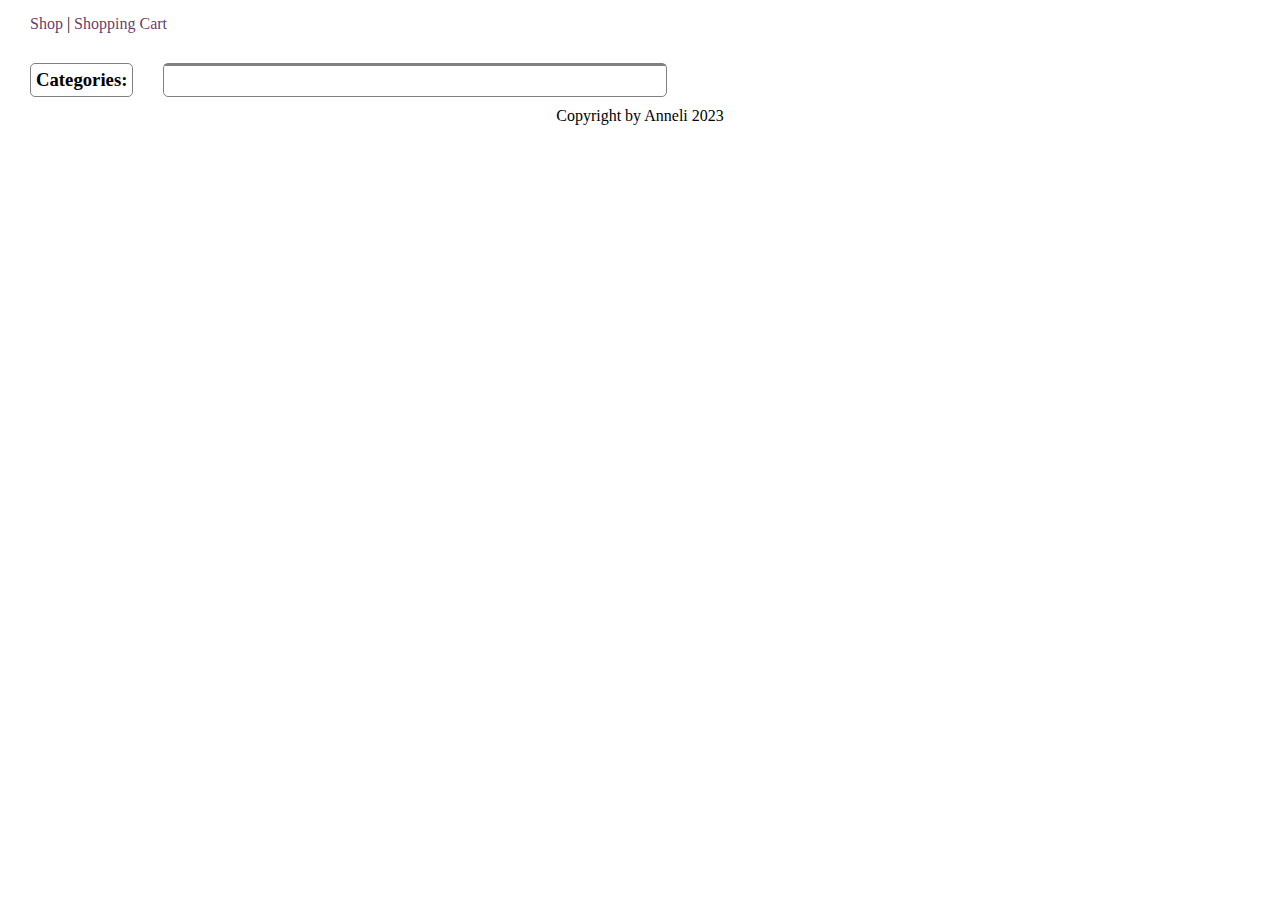
<file: index.html>
<!DOCTYPE html>
<html lang="en">
<head>
    <meta charset="UTF-8">
    <meta http-equiv="X-UA-Compatible" content="IE=edge">
    <meta name="viewport" content="width=device-width, initial-scale=1.0">
    <link rel="stylesheet" href="style/style.css">
    <title>Delivery app</title>
</head>
<body>
    <span class="nav"><a href="index.html">Shop</a> | <a href="cart.html">Shopping Cart</a></span>
  <div class="wrapper">
    <div class="categories">
        <h3>Categories:</h3>

    </div>
    <div class="menu-item">
        <ul id="cartItems">
          <!-- Місце для відображення елементів корзини -->
        </ul>
    </div>
      </div>
    <script defer src="script/cart.js"></script>
    <script defer src="script/shop.js"></script>
    <footer> Copyright by Anneli 2023</footer>
</body>
</html>
</file>
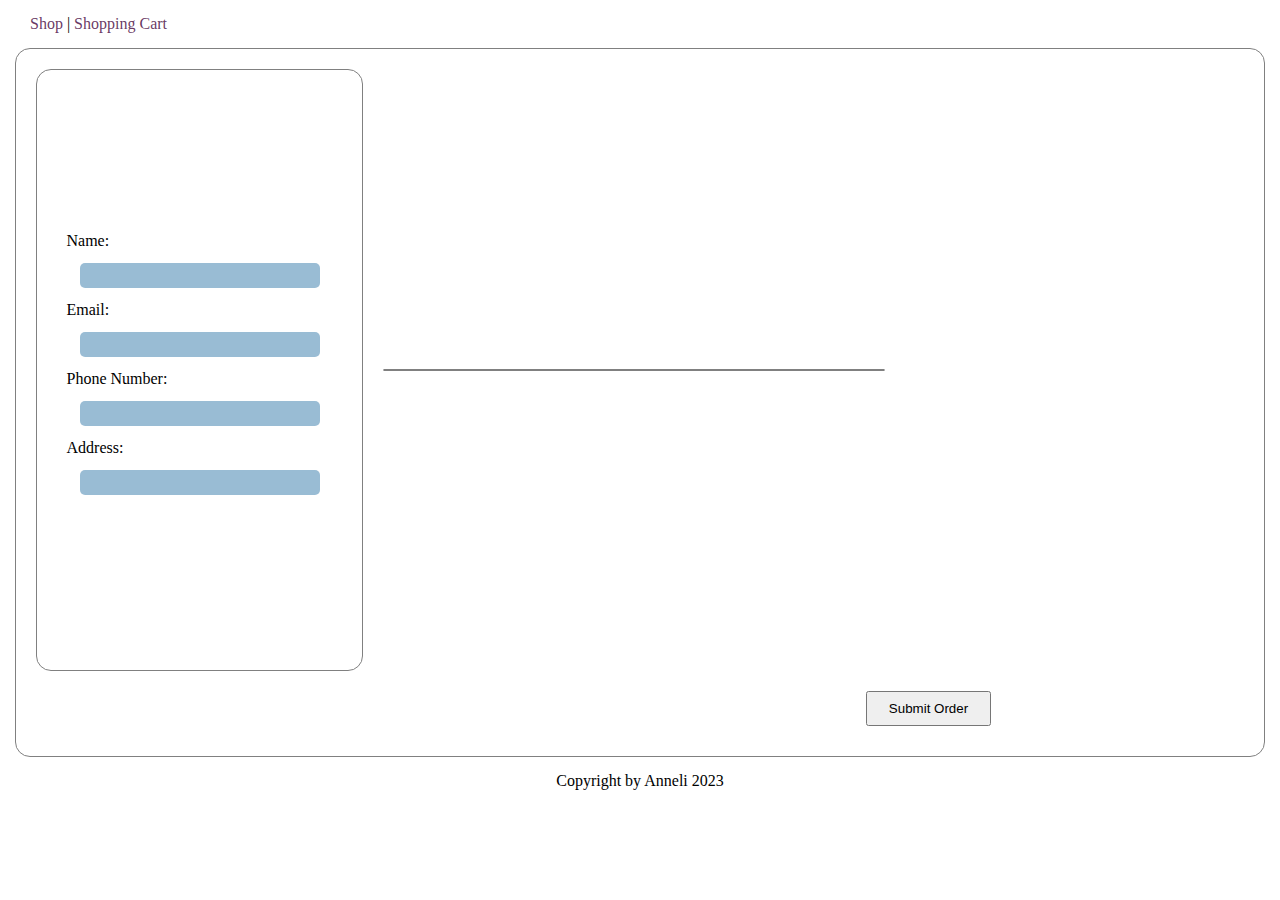
<file: cart.html>
<!DOCTYPE html>
<html lang="en">
<head>
    <meta charset="UTF-8">
    <meta http-equiv="X-UA-Compatible" content="IE=edge">
    <meta name="viewport" content="width=device-width, initial-scale=1.0">
    <link rel="stylesheet" href="style/style.css">
    <title>Delivery app</title>
</head>
<body>
  <span class="nav"><a href="index.html">Shop</a> | <a href="cart.html">Shopping Cart</a></span>
  
<div class="cart-container">
    <div class="order-form-container">
      <form id="orderForm">
        <label for="name">Name:</label><br>
        <input type="name" id="name" required><br>

        <label for="email">Email:</label><br>
        <input type="email" id="email" required><br>
        
        <label for="phone">Phone Number:</label><br>
        <input type="tel" id="phone" required><br>
        
        <label for="address">Address:</label><br>
        <input type="text" id="address" required><br>
        
      </form>
    </div>
      <ul id="cartItems">
  <!-- Місце для відображення елементів корзини -->
      </ul>
    <button type="submit" class="submit">Submit Order</button>
</div>
  <script defer src="script/cart.js"></script>
  <script defer src="script/shop.js"></script>
  <footer> Copyright by Anneli 2023</footer>
</body>
</html>
</file>
<file: style/style.css>
/* COMMON STYLE */
*{
    margin: 0;
    padding: 0;
}

a {
    text-decoration: none;
    color: rgba(84, 32, 78, 0.888);
}

li {
    list-style-type: none;
}

.wrapper {
    margin-left: 20px;
    margin: 0 auto;
    display: flex;
    flex-direction: row;
    justify-content: flex-start;
}

.nav {
    display: block;
    margin-left: 30px;
    margin-top: 15px;
}

/* END COMMON STYLE */
/* CATEGORIES STYLE */
h3 {
    margin: 5px;
}
.categories {
    border: 1px solid grey;
    border-radius: 5px;
    max-width: 400px;
    margin-left: 30px;
    margin-top: 30px;
}

.category {
    border: 1px solid gray;
    border-radius: 15px;
    margin: 10px;
    text-align: center;
}

.category:hover {
    background-color: rgb(239, 90, 216);
    color: aliceblue;
}
/* CATEGORIES STYLE END */
/* MENU ITEM STYLE */
.menu-item {
    border: 1px solid grey;
    border-radius: 5px;
    max-width: 1100px;
    margin-top: 30px;
    margin-left: 30px;
}

li {
    display: flex;
    flex-direction: column;
    flex-wrap: wrap;
    align-content: center;
    align-items: center;
    border: 1px solid gray;
    border-radius: 20px;
    margin: 25px;
}

.meal-image {
    width: 200px;
    height: 120px;
    margin: 20px;
}
 li>span {
    margin: 10px;
    margin-left: -60px;
 }

 li>button {
    margin: 10px;
    border: none;
    color: rgba(35, 28, 28, 0.442);
    width: 121px;
    height: 33px;
    margin-left: 210px;
 }

 li>button:hover {
    background-color: rgb(239, 90, 216);
    color: antiquewhite;
 }
 /* END CATEGORIES STYLE */

 /* CART STYLE */
 .cart-container{
    border: 1px solid gray;
    border-radius: 15px;  
    margin: 15px;
    display: flex;
    flex-direction: row;
    flex-wrap: wrap;
    align-content: center;
    justify-content: flex-start;
    align-items: center;
 }

 .order-form-container {
    border: 1px solid gray;
    border-radius: 15px;
    margin: 20px;
    width: 325px;
    height: 600px;
    display: flex;
    align-content: center;
    flex-wrap: wrap;
    flex-direction: row;
    justify-content: center;
 }

 input {
    margin: 13px;
    width: 240px;
    height: 25px;
    border-radius: 5px;
    border: none;
    background-color: rgba(129, 173, 202, 0.81);
 }
 #cartItems {
    border: 1px solid gray;
    overflow-y: scroll;
    max-height: 600px;
    width: 500px;
    border-radius: 15px;

 }

 .submit {
    margin-left: 850px;
    width: 125px;
    height: 35px;
    margin-bottom: 30px;
 }

#cartItems>li {
    width: 370px;
 }
 /* CART STYLE END */

/* FOOTER STYLE */
footer  {
    text-align: center;
    margin: 10px;
}

/* FOOTER STYLE */
</file>
